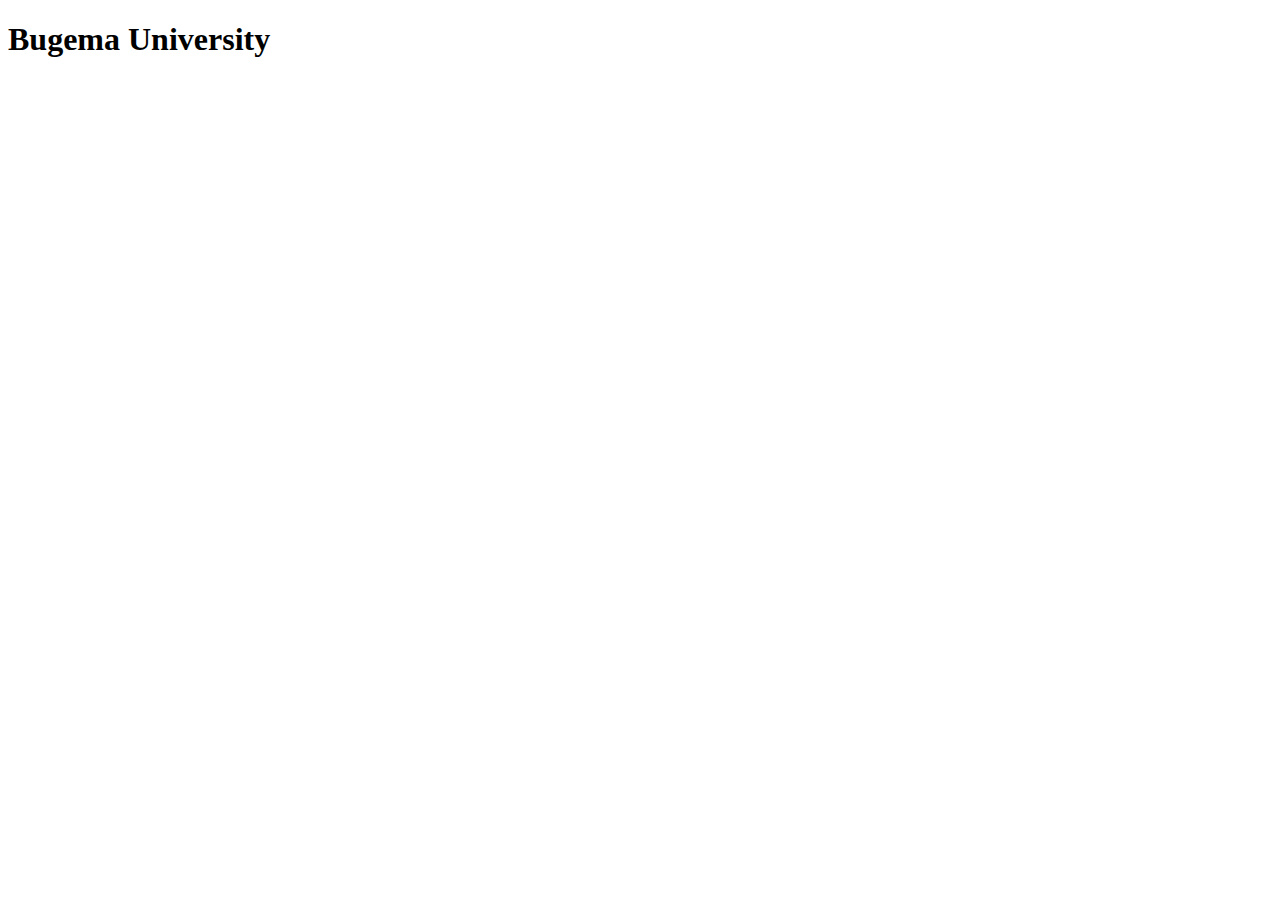
<file: index.html>
<!DOCTYPE html>
<html lang="en">
<head>
    <meta charset="UTF-8">
    <meta http-equiv="X-UA-Compatible" content="IE=edge">
    <meta name="viewport" content="width=device-width, initial-scale=1.0">
    <title>web</title>
</head>
<body>
    <h1>Bugema University</h1>
    <A cha></schools>
</body>
</file>
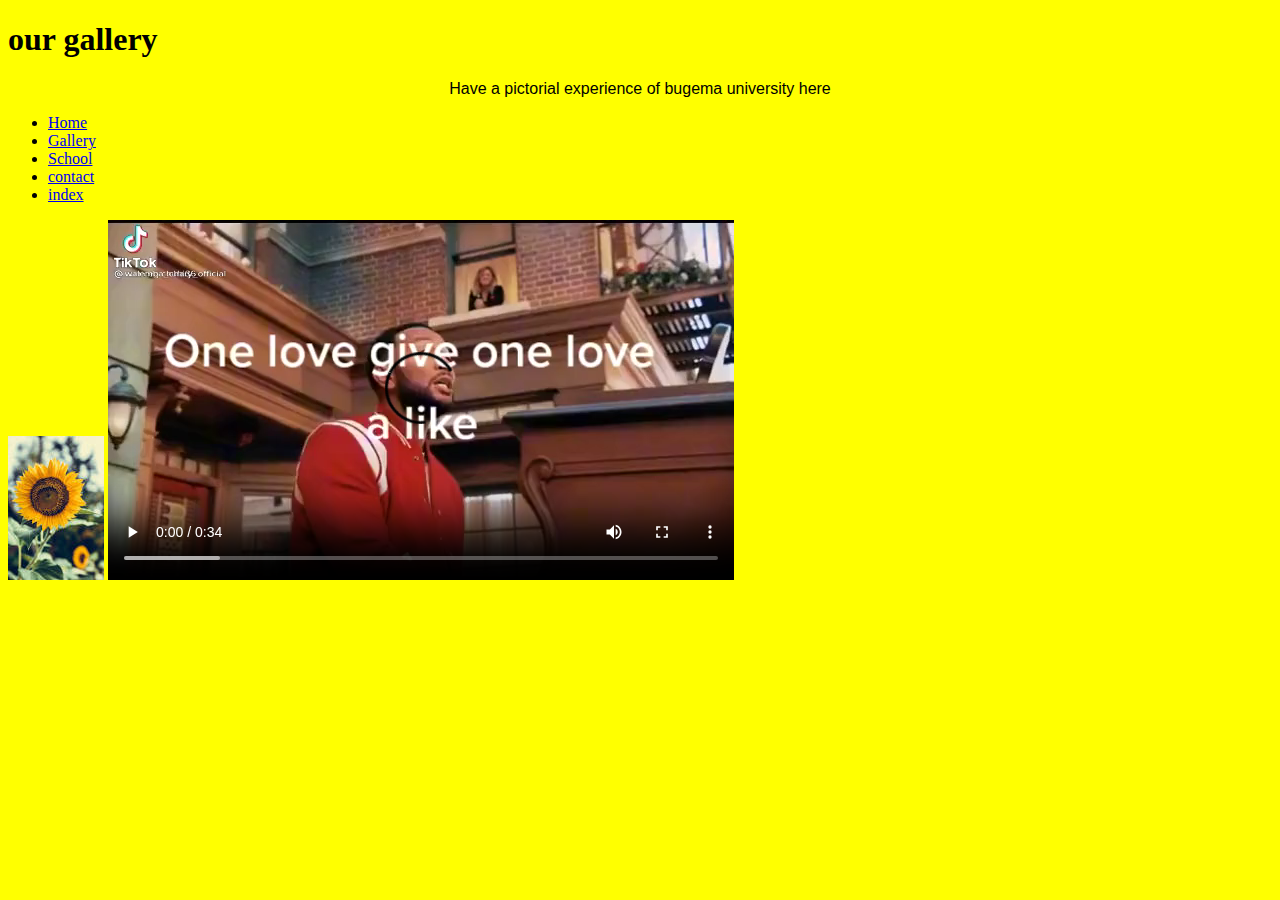
<file: gallery.html>
<!DOCTYPE html>
<html lang="en">
<head>
    <meta charset="UTF-8">
    <meta http-equiv="X-UA-Compatible" content="IE=edge">
    <meta name="viewport" content="width=device-width, initial-scale=1.0">
    <title>Gallery</title>

    <link rel="stylesheet" href="css/mainstyle.css">
    <!--inline css-->
    <style>
        p{
            font-family:helvetica;
            text-align: center;
        }
        </style>
</head>
<body style="background-color:yellow">
    <h1 style="">our gallery</h1> 
    <p>Have a pictorial experience of bugema university here</p>
    <ul>
        <li><a href="home.html">Home</a></li>
        <li><a href="gallery.html">Gallery</a></li>
        <li><a href="school.html">School</a></li>
        <li><a href="contacts.html">contact</a></li>
        <li><a href="index.html">index</a></li>
    </ul>
    <img src="./images/images.jpg" alt="">
    <video src="./css/CQWF8435.MP4"controls></video>
</body>
</html>
</file>
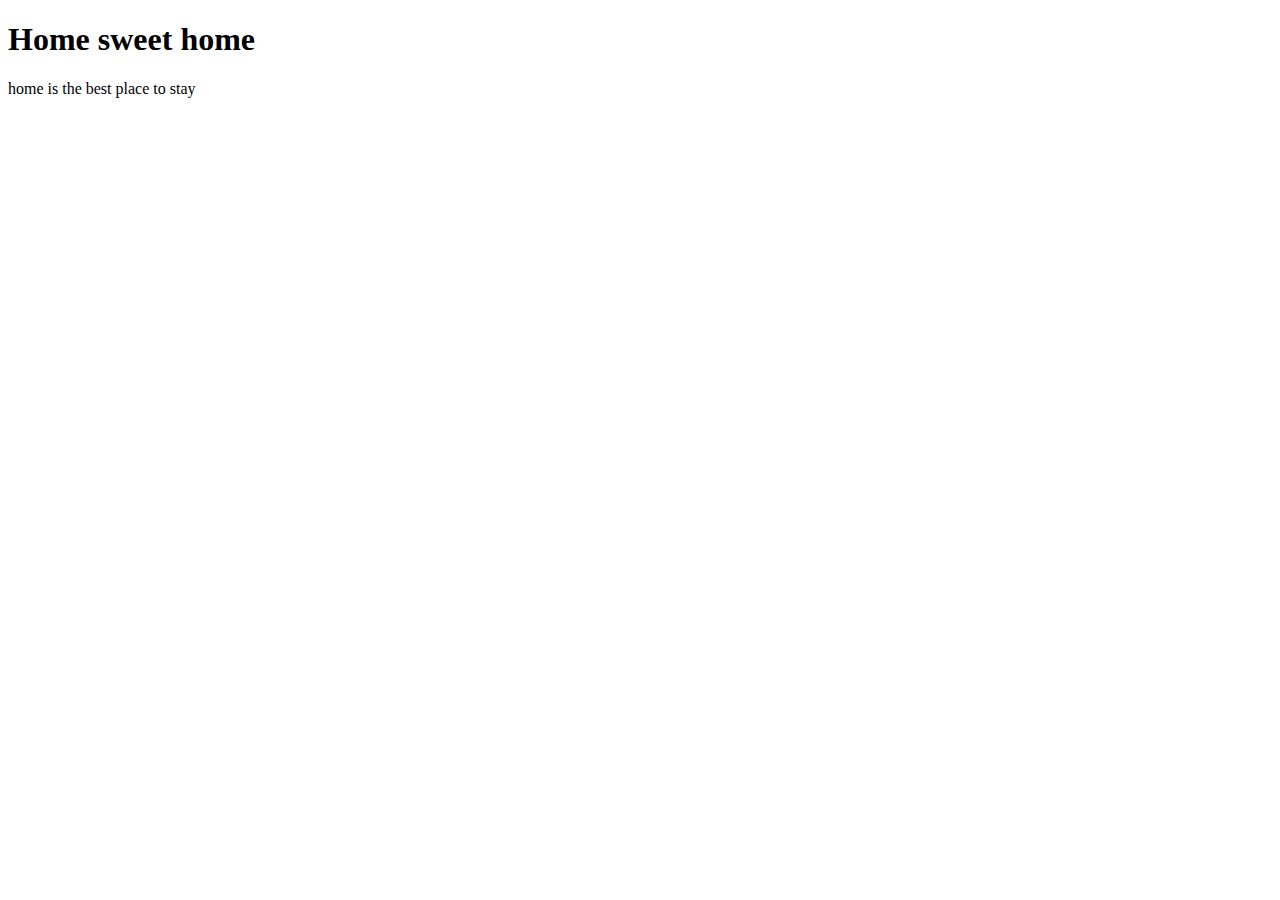
<file: home.html>
<!DOCTYPE html>
<html lang="en">
<head>
    <meta charset="UTF-8">
    <meta http-equiv="X-UA-Compatible" content="IE=edge">
    <meta name="viewport" content="width=device-width, initial-scale=1.0">
    <title>Home</title>
</head>
<body>
    <h1>Home sweet home</h1>
    <p>home is the best place to stay</p>
    
</body>
</html>
</file>
